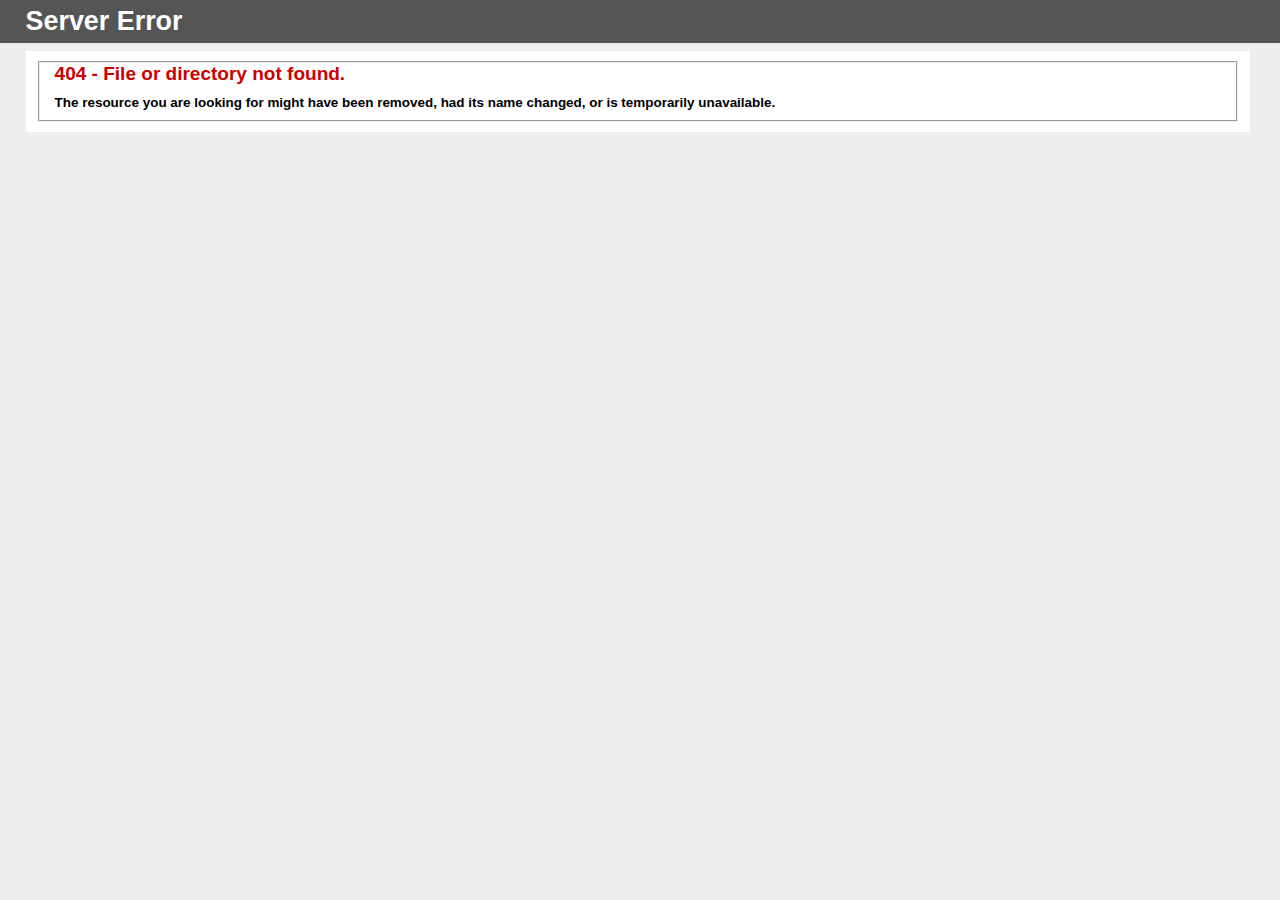
<file: assets/fonts/glyphicons-halflings-regular-2.html>
<!DOCTYPE html PUBLIC "-//W3C//DTD XHTML 1.0 Strict//EN" "http://www.w3.org/TR/xhtml1/DTD/xhtml1-strict.dtd">
<html xmlns="http://www.w3.org/1999/xhtml">
<head>
<meta http-equiv="Content-Type" content="text/html; charset=iso-8859-1"/>
<title>404 - File or directory not found.</title>
<style type="text/css">
<!--
body{margin:0;font-size:.7em;font-family:Verdana, Arial, Helvetica, sans-serif;background:#EEEEEE;}
fieldset{padding:0 15px 10px 15px;} 
h1{font-size:2.4em;margin:0;color:#FFF;}
h2{font-size:1.7em;margin:0;color:#CC0000;} 
h3{font-size:1.2em;margin:10px 0 0 0;color:#000000;} 
#header{width:96%;margin:0 0 0 0;padding:6px 2% 6px 2%;font-family:"trebuchet MS", Verdana, sans-serif;color:#FFF;
background-color:#555555;}
#content{margin:0 0 0 2%;position:relative;}
.content-container{background:#FFF;width:96%;margin-top:8px;padding:10px;position:relative;}
-->
</style>
</head>
<body>
<div id="header"><h1>Server Error</h1></div>
<div id="content">
 <div class="content-container"><fieldset>
  <h2>404 - File or directory not found.</h2>
  <h3>The resource you are looking for might have been removed, had its name changed, or is temporarily unavailable.</h3>
 </fieldset></div>
</div>
</body>
</html>
</file>
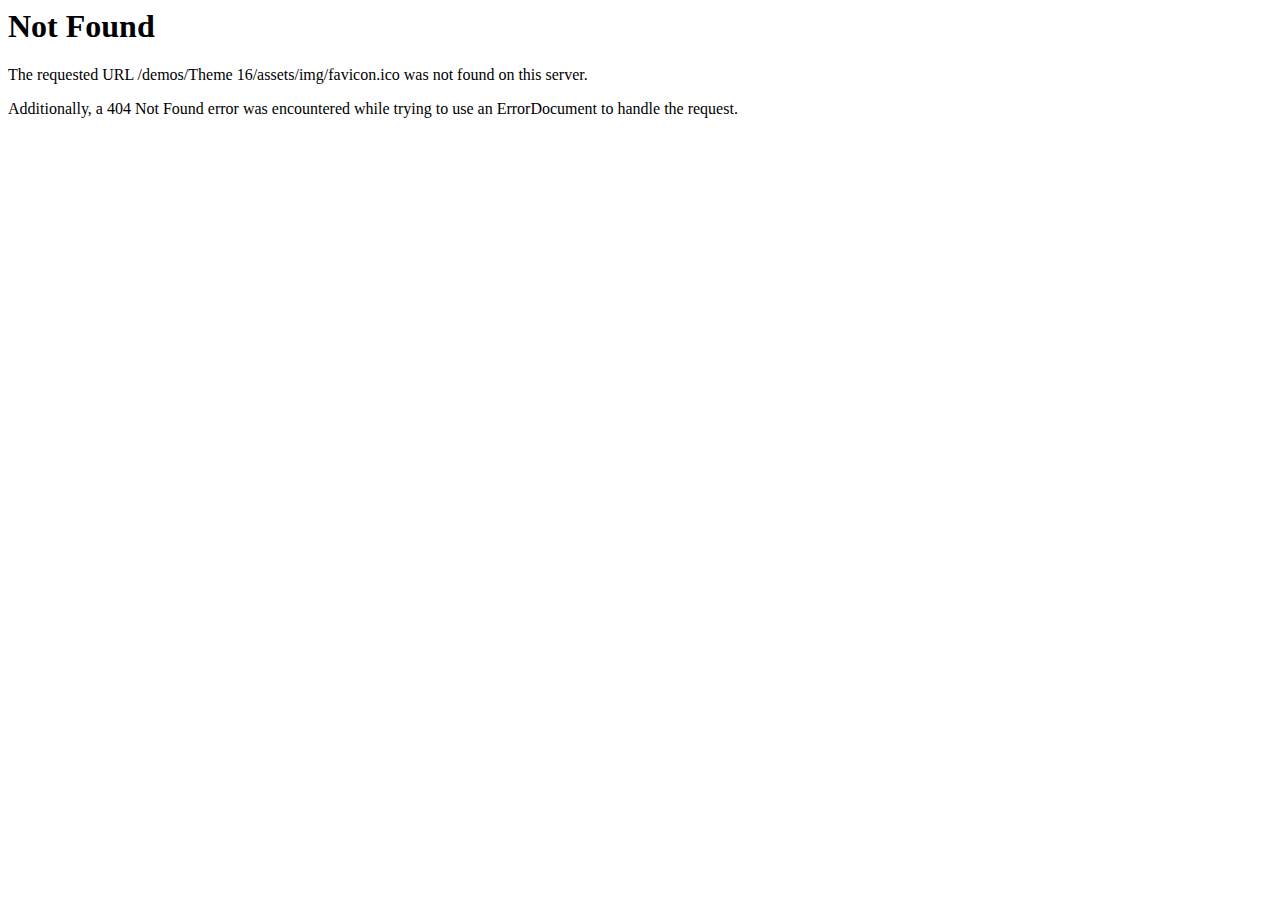
<file: assets/img/favicon.html>
<!DOCTYPE HTML PUBLIC "-//IETF//DTD HTML 2.0//EN">
<html>
<!-- Mirrored from stgwifi.com/Theme 16/assets/img/favicon.html by HTTrack Website Copier/3.x [XR&CO'2014], Fri, 03 Aug 2018 12:59:14 GMT -->
<head>
<title>404 Not Found</title>
</head><body>
<h1>Not Found</h1>
<p>The requested URL /demos/Theme 16/assets/img/favicon.ico was not found on this server.</p>
<p>Additionally, a 404 Not Found
error was encountered while trying to use an ErrorDocument to handle the request.</p>
</body>
<!-- Mirrored from stgwifi.com/Theme 16/assets/img/favicon.html by HTTrack Website Copier/3.x [XR&CO'2014], Fri, 03 Aug 2018 12:59:14 GMT -->
</html>
</file>
